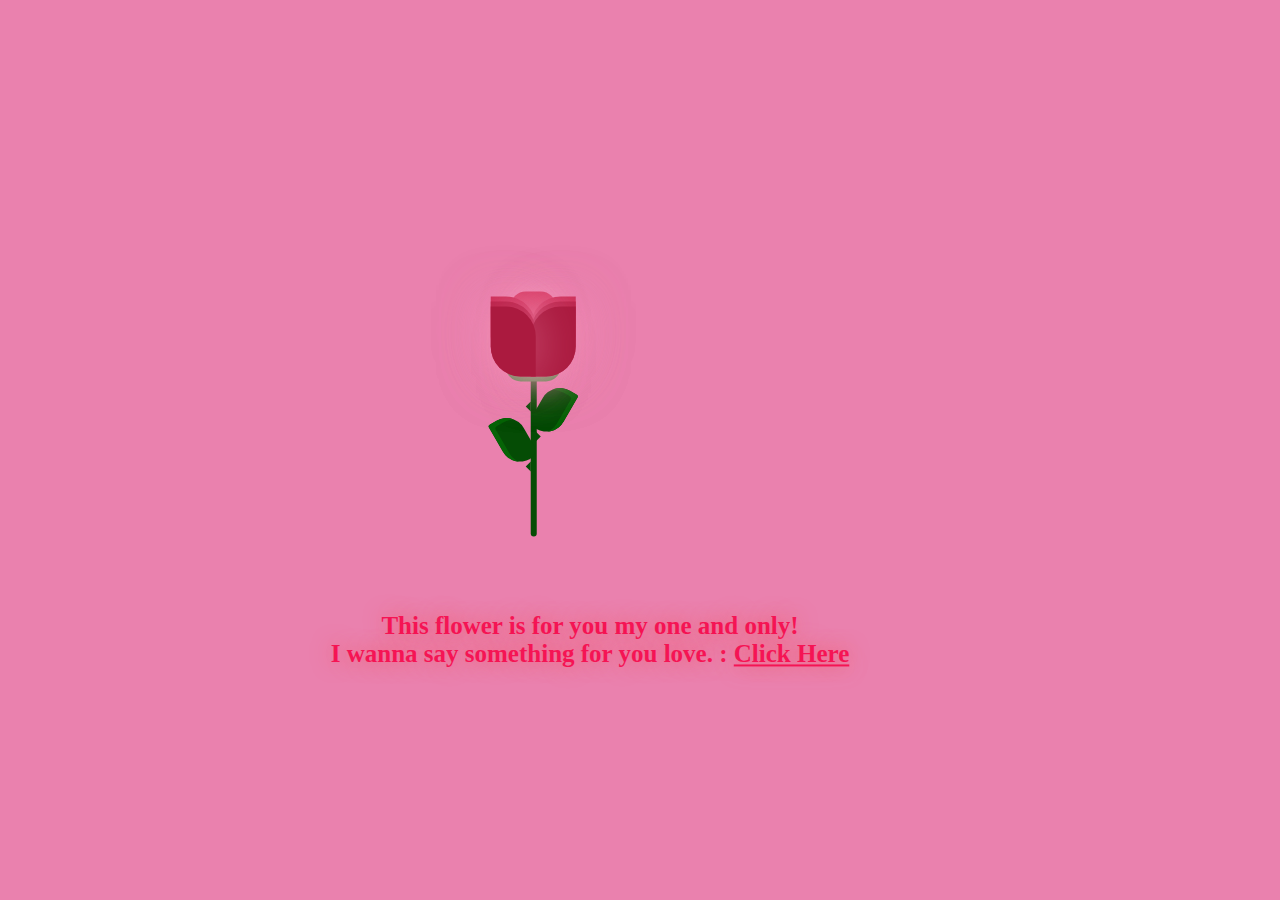
<file: index.html>
<!DOCTYPE html>
<html lang="en">
  <head>
    <meta charset="UTF-8" />
    <meta name="viewport" content="width=device-width, initial-scale=1.0" />
    <title>Madi</title>
    <link rel="stylesheet" href="style.css" />
    <link
      href="https://fonts.googleapis.com/css?family=Indie+Flower"
      rel="stylesheet"
      type="text/css"
    />
  </head>
  <body>
    <div class="container">
      <div class="glass">
        <div class="shine"></div>
      </div>
      <div class="thorns">
        <div></div>
        <div></div>
        <div></div>
        <div></div>
      </div>
      <div class="leaves">
        <div></div>
        <div></div>
        <div></div>
        <div></div>
      </div>
      <div class="petals">
        <div></div>
        <div></div>
        <div></div>
        <div></div>
        <div></div>
        <div></div>
        <div></div>
      </div>
      <div class="text">
        <h2></h2> This flower is for you my one and only! <br /> 
       I wanna say something for you love. : <a href="new.html">Click Here</a></h2>
      </div>
    </div>
  </body>
</html>
</file>
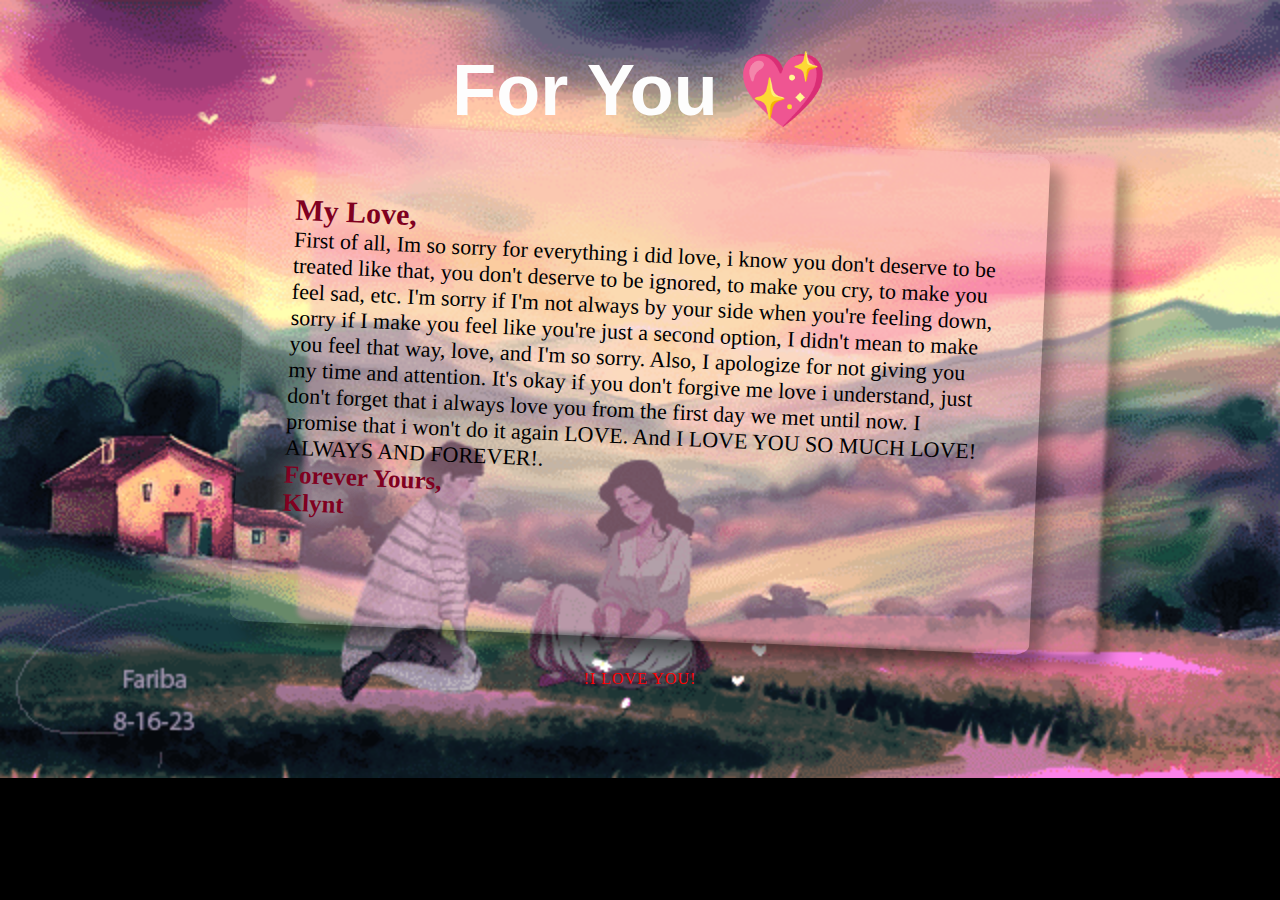
<file: new.html>
<!DOCTYPE html>
<html lang="en">
  <head>
    <meta charset="UTF-8" />
    <meta name="viewport" content="width=device-width, initial-scale=1.0" />
    <title>Madi</title>
    <link rel="stylesheet" href="new.css" />
  </head>
  <body>
    <div class="wrap">
      <h1>For You 💖</h1>
      <div class="postcard1"></div>
      <div class="postcard">
        <div class="letter"></div>
        <p>
          <span>My Love,</span>
          <br />
          First of all, Im so sorry for everything i did love, i know you don't deserve to be treated like that, you don't deserve to be ignored, to make you cry,
          to make you feel sad, etc. I'm sorry if I'm not always by your side when you're feeling down, sorry if I make you feel like you're just a second option, I didn't mean to make you feel that way, love, and I'm so sorry.
            Also, I apologize for not giving you my time and attention. It's okay if you don't forgive me love i understand, just don't forget that i always love you from the first day we met until now.
            I promise that i won't do it again LOVE. And I LOVE YOU SO MUCH LOVE! ALWAYS AND FOREVER!.
          <br />
          <span class="ullu">
            Forever Yours,
            <br />
            Klynt</span
          >
        </p>
        <div class="address">
         
        </div>
      </div>
    </div>

    <footer>
      <p>!I LOVE YOU!</p>
    </footer>
  </body>
</html>
</file>
<file: style.css>
@import url("https://fonts.googleapis.com/css2?family=Great+Vibes&display=swap");
body {
  height: 100%;
  width: 100%;
  background: #ea81ae;
  overflow: hidden;
  text-align: center;
  justify-content: center;
}

.container {
  position: absolute;
  left: 50%;
  top: 50%;
  transform: translate(-50%, -50%);
}

.glass {
  height: 350px;
  width: 200px;
}

.petals > div {
  position: absolute;
  background: #d52d58;
  width: 45px;
  height: 80px;
  top: 55px;
  transition: all 0.5s ease-out;
}
.petals > div:nth-child(1) {
  border-radius: 15px;
  box-shadow: 0px 0px 30px #f594b8;
  left: 80px;
  top: 60px;
  background: #d52d58;
}
.petals > div:nth-child(2),
.petals > div:nth-child(4),
.petals > div:nth-child(6) {
  background: #b81b43;
  left: 60px;
  border-radius: 0px 30px 0px 30px;
  transform-origin: bottom right;
}
.petals > div:nth-child(3),
.petals > div:nth-child(5),
.petals > div:nth-child(7) {
  background: #b81b43;
  left: 100px;
  border-radius: 30px 0px 30px 0px;
  transform-origin: bottom left;
}
.petals > div:nth-child(2) {
  z-index: 5;
  background: #ab1a3f;
  top: 75px;
  height: 70px;
  box-shadow: 0px 0px 50px rgba(245, 148, 184, 0.5);
  animation: bloom2 3s ease-in-out;
  animation-fill-mode: forwards;
}
.petals > div:nth-child(3) {
  z-index: 4;
  background: #ab1a3f;
  top: 75px;
  height: 70px;
  box-shadow: 0px 0px 50px rgba(245, 148, 184, 0.5);
  animation: bloom3 3s ease-in-out, glowing 2.5s ease-in-out infinite;
  animation-fill-mode: forwards;
}
.petals > div:nth-child(4) {
  z-index: 3;
  background: #b81b43;
  top: 70px;
  height: 75px;
  box-shadow: 0px 0px 50px rgba(245, 148, 184, 0.5);
  animation: bloom4 3s ease-in-out, glowing 2.5s ease-in-out infinite;
  animation-fill-mode: forwards;
}
.petals > div:nth-child(5) {
  z-index: 2;
  background: #b81b43;
  top: 70px;
  height: 75px;
  box-shadow: 0px 0px 50px rgba(245, 148, 184, 0.5);
  animation: bloom5 3s ease-in-out, glowing 2.5s ease-in-out infinite;
  animation-fill-mode: forwards;
}
.petals > div:nth-child(6) {
  z-index: 1;
  background: #c9204b;
  top: 65px;
  height: 70px;
  box-shadow: 0px 0px 50px rgba(245, 148, 184, 0.3);
  animation: bloom6 3s ease-in-out, glowing 2.5s ease-in-out infinite;
  animation-fill-mode: forwards;
}
.petals > div:nth-child(7) {
  z-index: 0;
  background: #c9204b;
  top: 65px;
  height: 70px;
  box-shadow: 0px 0px 50px rgba(245, 148, 184, 0.3);
  animation: bloom7 3s ease-in-out, glowing 2.5s ease-in-out infinite;
  animation-fill-mode: forwards;
}

.deadPetals > div {
  position: absolute;
  background: #d52d58;
  width: 20px;
  height: 15px;
  top: 120px;
  border-radius: 0px 30px 0px 30px;
  box-shadow: 0px 0px 30px rgba(245, 148, 184, 0.5);
  transition: all 0.5s ease-out;
}
.deadPetals > div:nth-child(1) {
  left: 80px;
  transform: rotate(-30deg);
  animation: falling 10s 4s ease-in-out infinite;
}
.deadPetals > div:nth-child(2) {
  left: 101px;
  transform: rotate(-30deg);
  animation: falling 20s 8s ease-in-out infinite;
}
.deadPetals > div:nth-child(3) {
  left: 79px;
  transform: rotate(-30deg);
  animation: falling 20s 12s ease-in-out infinite;
}
.deadPetals > div:nth-child(4) {
  left: 92px;
  transform: rotate(-30deg);
  animation: falling 20s 16s ease-in-out infinite;
}

.leaves > div:nth-last-child(1) {
  position: absolute;
  width: 55px;
  height: 30px;
  background: #338f37;
  top: 120px;
  left: 75px;
  border-radius: 100px;
}
.leaves > div:nth-child(1) {
  position: absolute;
  width: 6px;
  height: 210px;
  background: #054c05;
  top: 95px;
  left: 100px;
  border-radius: 0 0 100px 100px;
}
.leaves > div:nth-child(2) {
  position: absolute;
  width: 30px;
  height: 50px;
  top: 53px;
  border-radius: 5px 40px 20px 40px;
  background: #054c05;
  transform-origin: bottom;
  transform: rotate(-30deg);
  top: 180px;
  left: 80px;
  box-shadow: inset 5px 5px #066406;
}
.leaves > div:nth-child(3) {
  position: absolute;
  width: 30px;
  height: 50px;
  top: 53px;
  border-radius: 40px 5px 40px 20px;
  background: #054c05;
  transform-origin: bottom;
  transform: rotate(30deg);
  top: 150px;
  left: 95px;
  box-shadow: inset -5px 5px #066406;
}

.thorns > div {
  position: absolute;
  width: 0;
  height: 0;
  top: 140px;
}
.thorns > div:nth-child(odd) {
  border-top: 5px solid transparent;
  border-bottom: 5px solid transparent;
  border-left: 5px solid #054c05;
  left: 105px;
}
.thorns > div:nth-child(even) {
  border-top: 5px solid transparent;
  border-bottom: 5px solid transparent;
  border-right: 5px solid #054c05;
  left: 95px;
}
.thorns > div:nth-child(1) {
  top: 200px;
}
.thorns > div:nth-child(2) {
  top: 170px;
}
.thorns > div:nth-child(4) {
  top: 230px;
}

@keyframes bloom2 {
  50% {
    transform: rotate(-90deg);
    top: 200px;
    left: 100px;
  }
  100% {
    transform: rotate(-60deg);
    top: 252px;
    left: 50px;
    background: #71122a;
    box-shadow: 0px 0px 0px rgba(245, 148, 184, 0);
  }
}
@keyframes bloom3 {
  100% {
    transform: rotate(45deg);
  }
}
@keyframes bloom4 {
  100% {
    transform: rotate(-20deg);
  }
}
@keyframes bloom5 {
  100% {
    transform: rotate(20deg);
  }
}
@keyframes bloom6 {
  100% {
    transform: rotate(-5deg);
  }
}
@keyframes bloom7 {
  100% {
    transform: rotate(5deg);
  }
}
@keyframes glowing {
  50% {
    background: #d7365f;
    box-shadow: 0px 0px 60px #f594b8;
  }
}
@keyframes falling {
  20% {
    top: 335px;
    background: #9d193b;
    box-shadow: 0px 0px 0px rgba(245, 148, 184, 0);
  }
  100% {
    top: 335px;
    opacity: 0;
  }
}
.text {
  font-family: cursive;
  font-weight: 800;
  font-size: 25px;
  text-align: center;
  justify-content: center;
  color: rgb(245, 20, 84);
  text-shadow: 0 0 20px rgb(241, 94, 106);
  margin-left: -100px;
}
.text a {
  color: rgb(245, 20, 84);
}
.text a:hover {
  color: white;
  text-shadow: 0 0 20px rgb(235, 25, 42);
}
</file>
<file: new.css>
@import url("https://fonts.googleapis.com/css2?family=Great+Vibes&display=swap");
* {
  box-sizing: border-box;
}

body {
  font-family: "Varela Round", "Quicksand", sans-serif;
  background: url(main.gif);
  background-size: cover;
  background-repeat: no-repeat;
  background-color: black;
}

.postcard {
  width: 800px;
  height: 500px;
  background: rgba(255, 255, 255, 0.101);

  margin: 0 auto;
  border-radius: 2%;
  display: flex;
  justify-content: space-between;
  padding: 3em;
  box-shadow: 0.8em 0.8em 15px rgba(0, 0, 0, 0.3);
  -ms-transform: rotate(2.5deg); /* IE 9 */
  -webkit-transform: rotate(2.5deg); /* Chrome, Safari, Opera */
  transform: rotate(2.5deg);
  -moz-transition: all 0.5s ease;
  -webkit-transition: all 0.5s ease;
  -o-transition: all 0.5s ease;
  transition: all 0.5s ease;
}

.postcard1 {
  width: 800px;
  height: 500px;
  background: #f594b862;
  position: absolute;
  left: 24%;
  -webkit-filter: blur(2px);
  z-index: -1;
  margin: 0 auto;
  border-radius: 2%;
  display: flex;
  justify-content: space-between;
  padding: 3em;
  box-shadow: 0.8em 0.8em 15px rgba(0, 0, 0, 0.3);
  -ms-transform: rotate(2.5deg); /* IE 9 */
  -webkit-transform: rotate(2.5deg); /* Chrome, Safari, Opera */
  transform: rotate(2.5deg);
  -moz-transition: all 0.5s ease;
  -webkit-transition: all 0.5s ease;
  -o-transition: all 0.5s ease;
  transition: all 0.5s ease;
}

h1 {
  text-align: center;
  font-size: 4.5em;
  color: #fdfdfd;
  margin-bottom: 5px;
}

/*animation*/
.postcard:hover,
.postcard:active,
.postcard:focus {
  -ms-transform: rotate(0deg); /* IE 9 */
  -webkit-transform: rotate(0deg); /* Chrome, Safari, Opera */
  transform: rotate(0deg);
  -moz-transition: all 0.5s ease;
  -webkit-transition: all 0.5s ease;
  -o-transition: all 0.5s ease;
  transition: all 0.5s ease;
}

.mail_stamp {
  width: 100px;
  float: right;
}

.push {
  margin-bottom: 1em;
  margin-top: 0.5em;
}

/*footer*/
footer {
  margin: 2em auto;
  text-align: center;
  font-family: "Varela Round", "Quicksand", sans-serif;
  color: red;
}

footer p {
  font-size: 1em;
  letter-spacing: 1px;
}
p span {
  font-size: 30px;
  font-weight: 600;
  text-shadow: 0 0 20px rgb(255, 255, 255);
  color: #800020;
}
p {
  font-size: 22px;
  font-family: cursive;
  font-weight: 540;
}
.ullu {
  font-size: 25px;

  text-shadow: 0 0 20px rgb(255, 255, 255);
}
</file>
